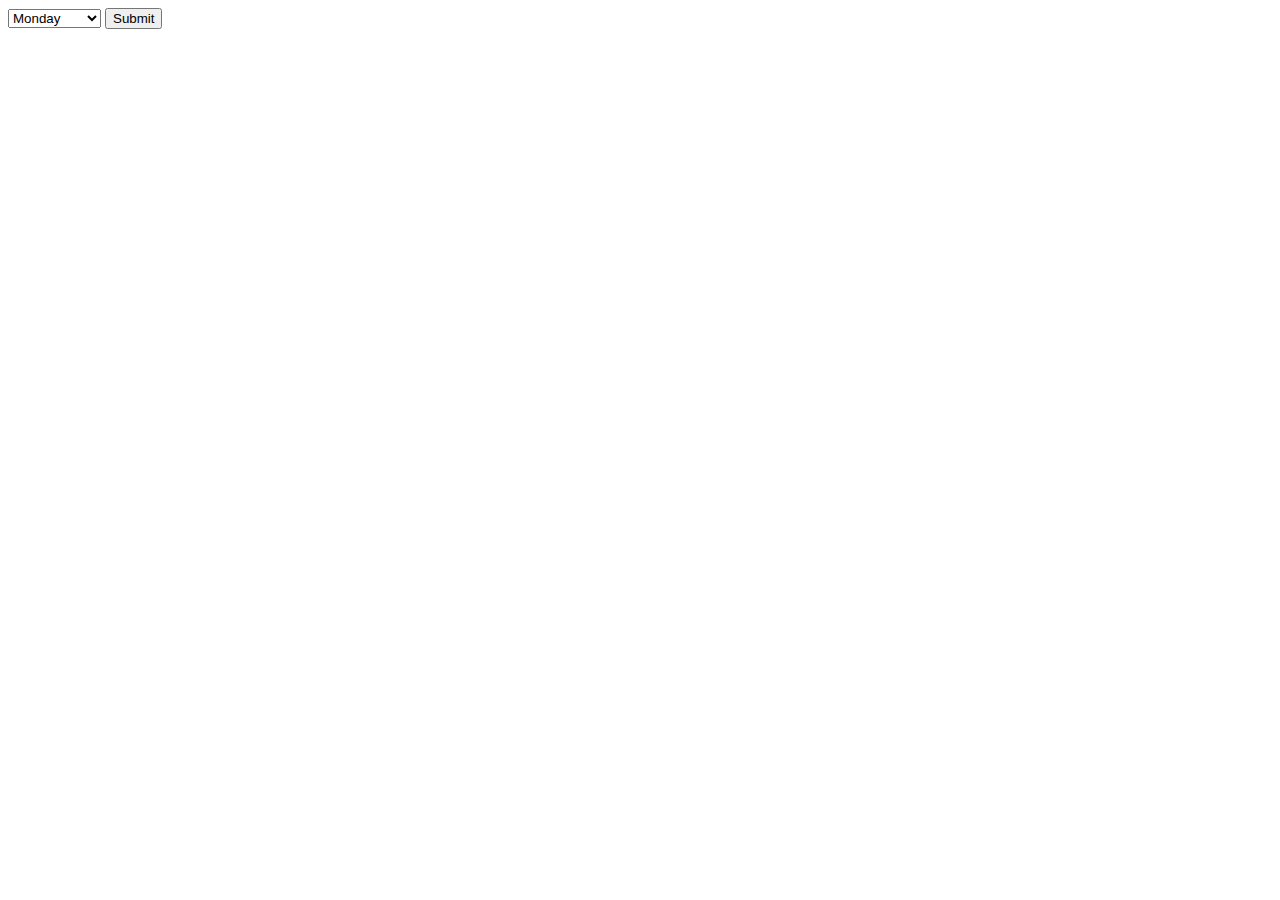
<file: templates/form.html>
<!DOCTYPE html>
<html lang="en">

<head>
    <meta charset="UTF-8">
    <meta name="viewport" content="width=device-width, initial-scale=1.0">
    <meta http-equiv="X-UA-Compatible" content="ie=edge">
    <title>Desk Duty</title>
    <script type="text/javascript" src="https://code.jquery.com/jquery-3.2.1.js"></script>
</head>

<body>
    <form name="dayform">
        <select name="day" id="day">
            <option value="Monday">Monday</option>
            <option value="Tuesday">Tuesday</option>
            <option value="Wednesday">Wednesday</option>
            <option value="Thursday">Thursday</option>
            <option value="Friday">Friday</option>
        </select>
        <input type="submit" value="Submit" />
    </form>
</body>
<script>
    const form = document.querySelector("input");
    form.addEventListener("click", e => {
        e.preventDefault();
        const day = document.querySelector("select").value;
        const url = `/get_desk_duty?day=${day}`
        console.log(url);

        window.location.href = url;

    })
</script>

</html>
</file>
